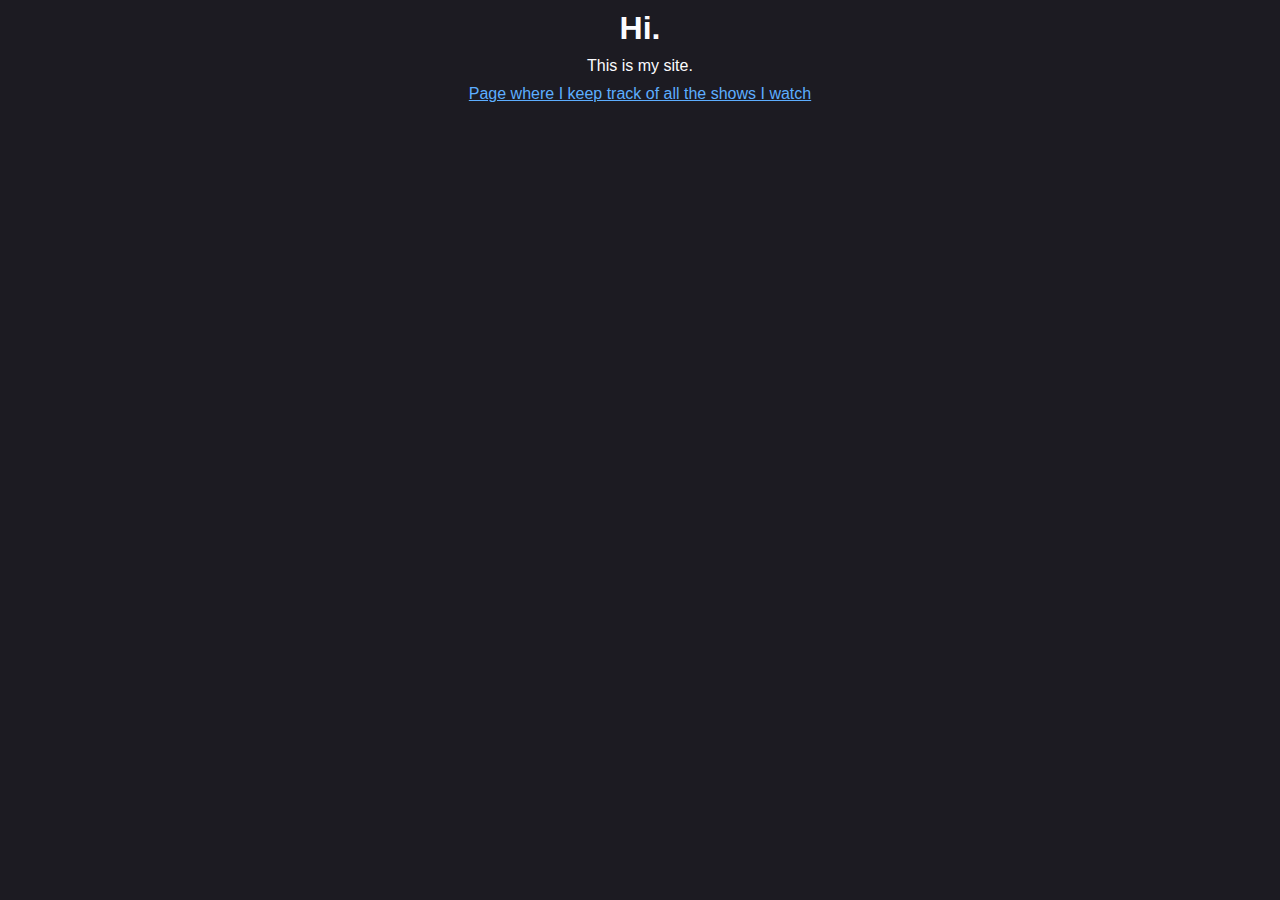
<file: index.html>
<!DOCTYPE html>
<html>
<head>
<meta charset="utf-8">
<meta name="viewport" content="width=device-width,initial-scale=1">

<link rel="stylesheet" href="css/reset.css">
<link rel="stylesheet" href="css/default.css">
<script type="module" src="js/default.js"></script>

</head>
<body style="display: flex; align-items: center;">
	<h1>Hi.</h1>
	<p>This is my site.</p>
	<p><a href="/anilist.html">Page where I keep track of all the shows I watch</a></p>
</body>
</html>
</file>
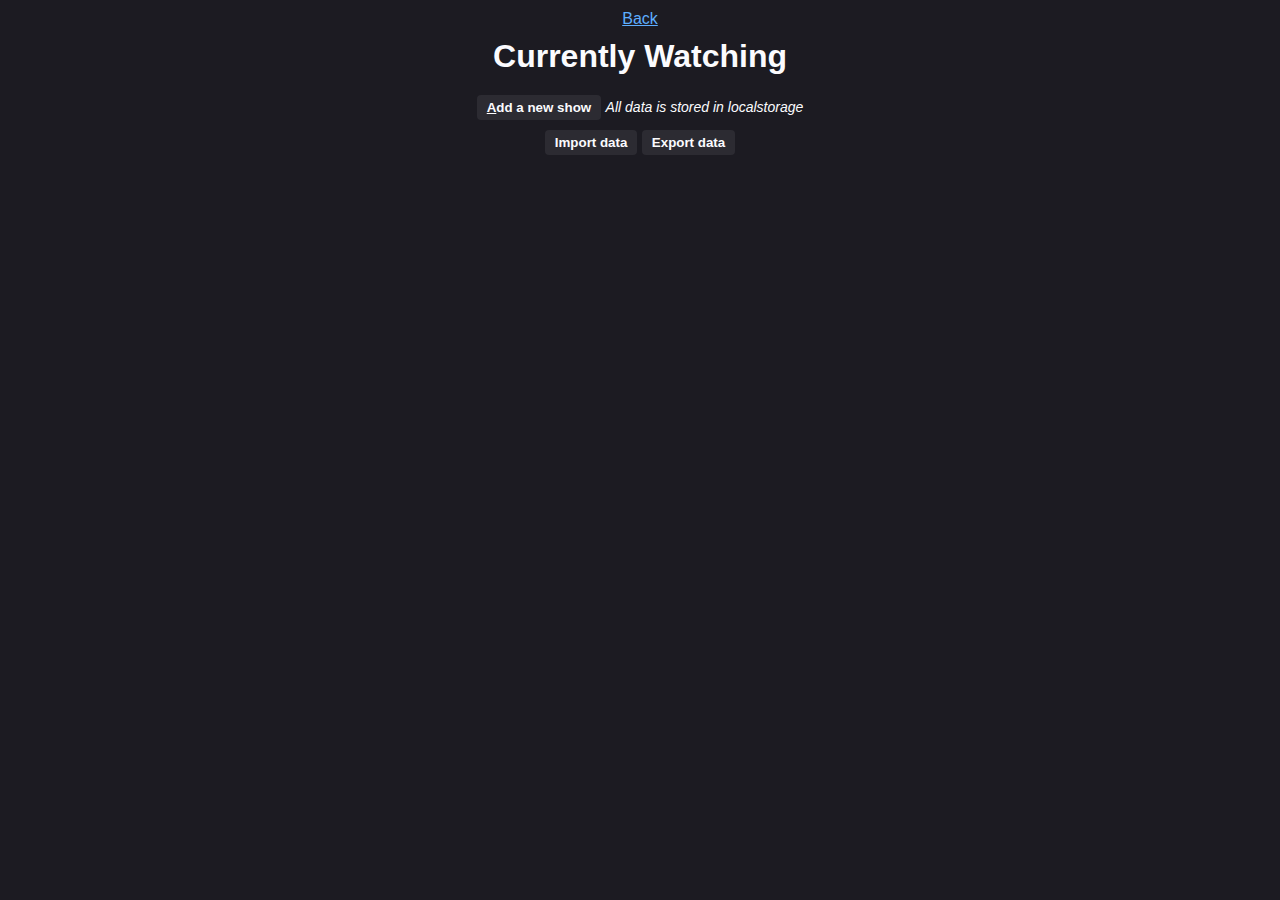
<file: anilist.html>
<!DOCTYPE html>
<html>
<head>
<meta charset="utf-8">
<meta name="viewport" content="width=device-width,initial-scale=1">

<link rel="stylesheet" href="css/reset.css">
<link rel="stylesheet" href="css/default.css">
<script type="module" src="js/default.js"></script>

<link rel="stylesheet" href="css/anilist.css">
<script type="module" src="js/anilist.js"></script>

</head>
<body>

<a href="/">Back</a>

<h1>Currently Watching</h1>
<table id="list"></table>

<div>
	<button id="new_anime_button"><u>A</u>dd a new show</button>
	<p style="display: inline; font-size: 14px;"><i>All data is stored in localstorage</i></p>
</div>

<div>
	<button id="import_button">Import data</button>
	<button id="export_button">Export data</button>
</div>

<dialog id="edit_dialog" data-mode="edit">
	<h2 class="edit">Edit</h2>
	<h2 class="add">Add</h2>
	<table id="edit_fields">
		<tr><td><label>Title</label></td>
			<td><my-input class="field_input" data-field="title" ></my-input></td></tr>
		<tr><td><label>Link</label> <span style="opacity: 50%; cursor: help;" title="Replace a part of your link with EPISODE_NUMBER, and it will automatically update that part of the clickable link every time you change the Ep. nr">🛈</span></td>
			<td><my-input class="field_input" data-field="link"></my-input></td></tr>
		<tr><td><label>Ep. nr</label></td>
			<td><input class="field_input" type="number" data-field="episode_number" style="width:-moz-available;width:-webkit-fill-available;"></td></tr>
		<tr><td><label>Air time</label></td>
			<td><my-input class="field_input" data-field="air_time"></my-input></td></tr>
	</table>
	<form style="display:flex; justify-content: right; gap: 10px;" method="dialog">
		<button class="ok">Ok</button>
		<button class="cancel">Cancel</button>
	</form>
</dialog>

<dialog id="import_dialog">
	<textarea style="width: 400px;height: 200px;"></textarea>
	<form style="display:flex; justify-content: right; gap: 10px;" method="dialog">
		<button class="paste">Load from clipboard</button>
		<button class="ok">Ok</button>
		<button class="cancel">Cancel</button>
	</form>
</dialog>

<dialog id="export_dialog">
	<textarea style="width: 400px;height: 200px;" disabled></textarea>
	<form style="display:flex; justify-content: right; gap: 10px;" method="dialog">
		<button class="copy">Copy to clipboard</button>
		<button class="ok">Ok</button>
	</form>
</dialog>

<template id="anime_template"><tr class="anime" tabindex="0">
	<td><button class="remove_btn" tabindex="-1"><u>Del</u></button></td>
	<td><button class="move_btn" tabindex="-1"><u>M</u>ove</button></td>
	<td><button class="edit_btn" tabindex="-1"><u>E</u>dit</button></td>
	<td><p class="air_time"></p></td>
	<td><button class="prev_btn arrow" tabindex="-1"><u>🠈</u></button></td>
	<td><p class="episode_number"></p></td>
	<td><button class="next_btn arrow" tabindex="-1"><u>🠊</u></button></td>
	<td><p><a class="title" href="" target="_blank" tabindex="-1"></a></p></td>
</tr></template>

</body>
</html>
</file>
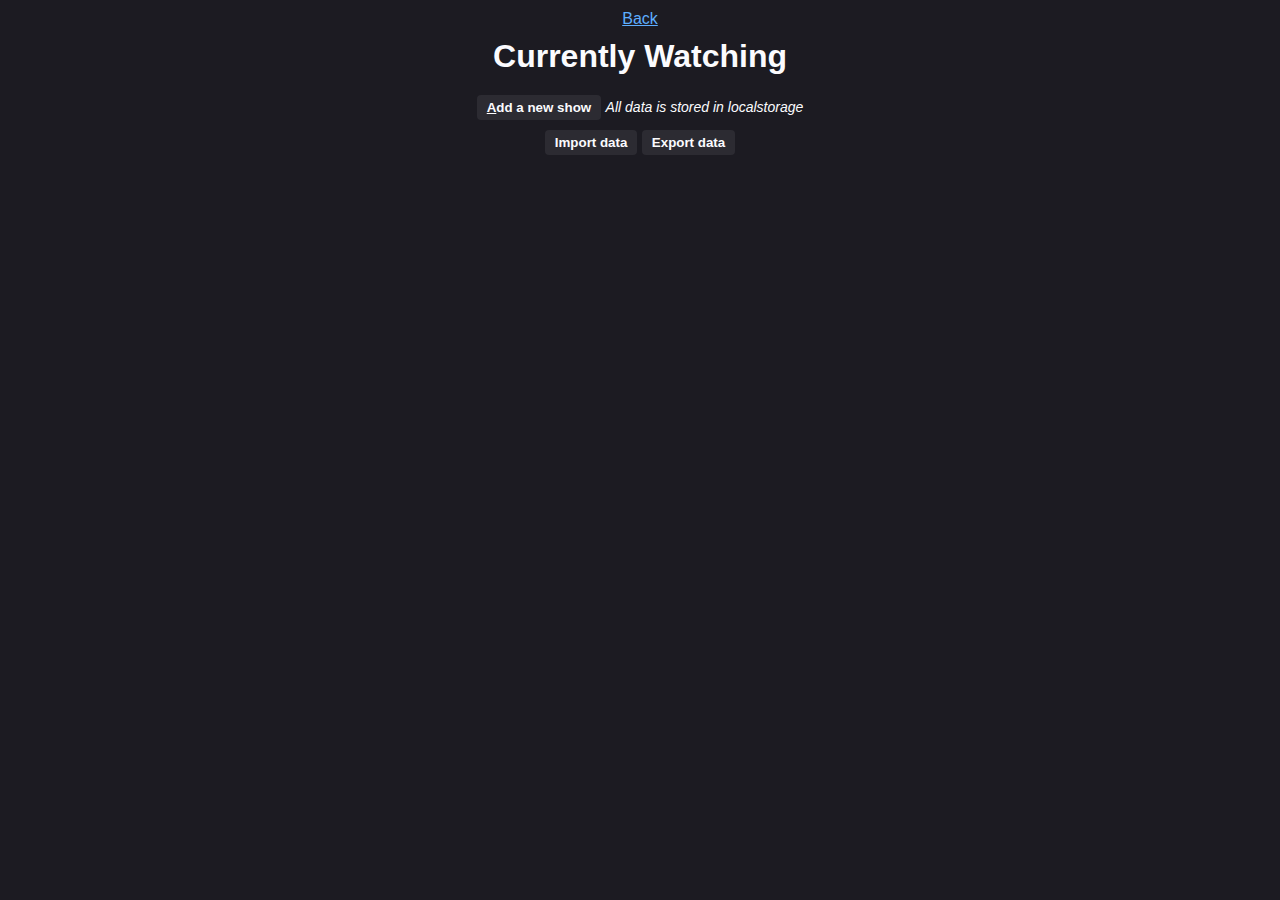
<file: show_list.html>
<!DOCTYPE html>
<html>
<head>
<meta charset="utf-8">
<meta name="viewport" content="width=device-width,initial-scale=1">

<link rel="stylesheet" href="css/reset.css">
<link rel="stylesheet" href="css/default.css">
<script type="module" src="js/default.js"></script>

<link rel="stylesheet" href="css/show_list.css">
<script type="module" src="js/show_list.js"></script>

</head>
<body>

<a href="/">Back</a>

<h1>Currently Watching</h1>
<table id="list"></table>

<div>
	<button id="new_anime_button"><u>A</u>dd a new show</button>
	<p style="display: inline; font-size: 14px;"><i>All data is stored in localstorage</i></p>
</div>

<div>
	<button id="import_button">Import data</button>
	<button id="export_button">Export data</button>
</div>

<dialog id="edit_dialog" data-mode="edit">
	<h2 class="edit">Edit</h2>
	<h2 class="add">Add</h2>
	<table id="edit_fields">
		<tr><td><label>Title</label></td>
			<td><my-input class="field_input" data-field="title" ></my-input></td></tr>
		<tr><td><label>Link</label> <span style="opacity: 50%; cursor: help;" title="Replace a part of your link with EPISODE_NUMBER, and it will automatically update that part of the clickable link every time you change the Ep. nr">🛈</span></td>
			<td><my-input class="field_input" data-field="link"></my-input></td></tr>
		<tr><td><label>Ep. nr</label></td>
			<td><input class="field_input" type="number" data-field="episode_number" style="width:-moz-available;width:-webkit-fill-available;"></td></tr>
		<tr><td><label>Air time</label></td>
			<td><my-input class="field_input" data-field="air_time"></my-input></td></tr>
	</table>
	<form style="display:flex; justify-content: right; gap: 10px;" method="dialog">
		<button class="ok">Ok</button>
		<button class="cancel">Cancel</button>
	</form>
</dialog>

<dialog id="import_dialog">
	<textarea style="width: 400px;height: 200px;"></textarea>
	<form style="display:flex; justify-content: right; gap: 10px;" method="dialog">
		<button class="paste">Load from clipboard</button>
		<button class="ok">Ok</button>
		<button class="cancel">Cancel</button>
	</form>
</dialog>

<dialog id="export_dialog">
	<textarea style="width: 400px;height: 200px;" disabled></textarea>
	<form style="display:flex; justify-content: right; gap: 10px;" method="dialog">
		<button class="copy">Copy to clipboard</button>
		<button class="ok">Ok</button>
	</form>
</dialog>

<template id="anime_template"><tr class="anime" tabindex="0">
	<td><button class="remove_btn" tabindex="-1"><u>Del</u></button></td>
	<td><button class="move_btn" tabindex="-1"><u>M</u>ove</button></td>
	<td><button class="edit_btn" tabindex="-1"><u>E</u>dit</button></td>
	<td><p class="air_time"></p></td>
	<td><button class="prev_btn arrow" tabindex="-1"><u>🠈</u></button></td>
	<td><p class="episode_number"></p></td>
	<td><button class="next_btn arrow" tabindex="-1"><u>🠊</u></button></td>
	<td><p><a class="title" href="" target="_blank" tabindex="-1"></a></p></td>
</tr></template>

</body>
</html>
</file>
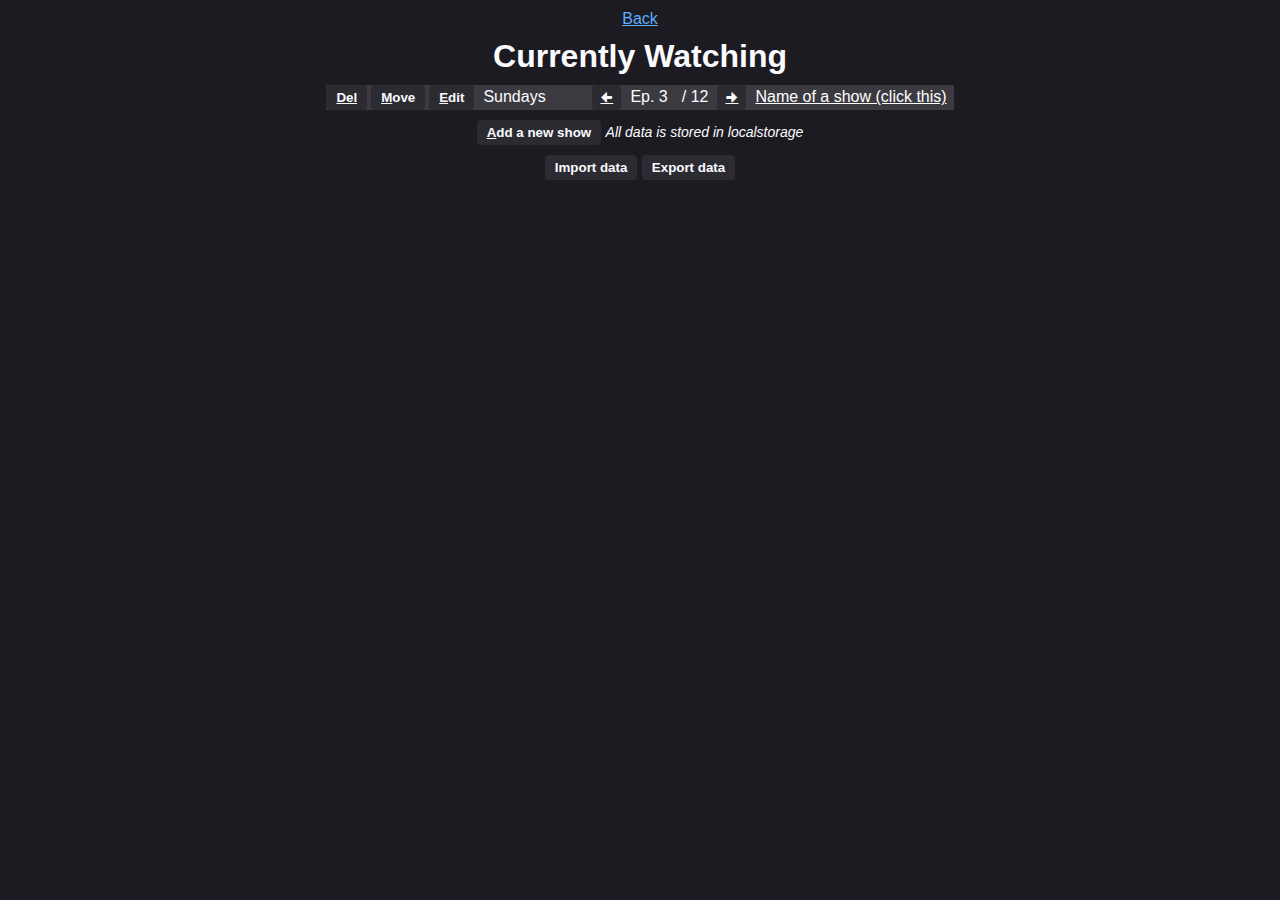
<file: docs/show_list.html>
<!DOCTYPE html>
<html>
<head>
<meta charset="utf-8">
<meta name="viewport" content="width=device-width,initial-scale=1">

<link rel="stylesheet" href="css/reset.css">
<link rel="stylesheet" href="css/default.css">
<script type="module" src="js/default.js"></script>

<link rel="stylesheet" href="css/show_list.css">
<script type="module" src="js/show_list.js"></script>

</head>
<body>

<a href="/">Back</a>

<h1>Currently Watching</h1>
<table id="list"></table>

<div>
	<button id="new_tvshow_button"><u>A</u>dd a new show</button>
	<p style="display: inline; font-size: 14px;"><i>All data is stored in localstorage</i></p>
</div>

<div>
	<button id="import_button">Import data</button>
	<button id="export_button">Export data</button>
</div>

<dialog id="edit_dialog" data-mode="edit" tabindex="-1">
	<h2 class="edit">Edit</h2>
	<h2 class="add">Add</h2>
	<table id="edit_fields">
		<tr><td><label>Title</label></td>
			<td><my-input class="field_input" data-field="title" ></my-input></td></tr>
		<tr><td><label>Link</label> <span style="opacity: 50%; cursor: help;" title="Replace a part of your link with EPISODE_NUMBER, and it will automatically update that part of the clickable link every time you change the Ep. nr">🛈</span></td>
			<td><my-input class="field_input" data-field="link"></my-input></td></tr>
		<tr><td><label>Ep. nr</label></td>
			<td><input class="field_input" type="number" min="0" data-field="episode_number" style="width:-moz-available;width:-webkit-fill-available;"></td></tr>
		<tr><td><label>Ep. total</label></td>
			<td><input class="field_input" type="number" min="0" data-field="episode_total" style="width:-moz-available;width:-webkit-fill-available;"></td></tr>
		<tr><td><label>Air time</label></td>
			<td><my-input class="field_input" data-field="air_time"></my-input></td></tr>
	</table>
	<form style="display:flex; justify-content: right; gap: 10px;" method="dialog">
		<button class="ok">Ok</button>
		<button class="cancel">Cancel</button>
	</form>
</dialog>

<dialog id="import_dialog" tabindex="-1">
	<textarea style="width: 400px;height: 200px;"></textarea>
	<form style="display:flex; justify-content: right; gap: 10px;" method="dialog">
		<button class="paste">Load from clipboard</button>
		<button class="ok">Ok</button>
		<button class="cancel">Cancel</button>
	</form>
</dialog>

<dialog id="export_dialog" tabindex="-1">
	<textarea style="width: 400px;height: 200px;" disabled></textarea>
	<form style="display:flex; justify-content: right; gap: 10px;" method="dialog">
		<button class="copy">Copy to clipboard</button>
		<button class="ok">Ok</button>
	</form>
</dialog>

<template id="tvshow_template">
	<td><button class="remove_btn" tabindex="-1"><u>Del</u></button></td>
	<td><button class="move_btn" tabindex="-1"><u>M</u>ove</button></td>
	<td><button class="edit_btn" tabindex="-1"><u>E</u>dit</button></td>
	<td><p class="air_time"></p></td>
	<td><button class="prev_btn arrow" tabindex="-1"><u>🠈</u></button></td>
	<td><p class="episode_number"></p></td>
	<td><p class="episode_total"></p></td>
	<td><button class="next_btn arrow" tabindex="-1"><u>🠊</u></button></td>
	<td><p><a class="title" href="" target="_blank" tabindex="-1"></a></p></td>
</template>

</body>
</html>
</file>
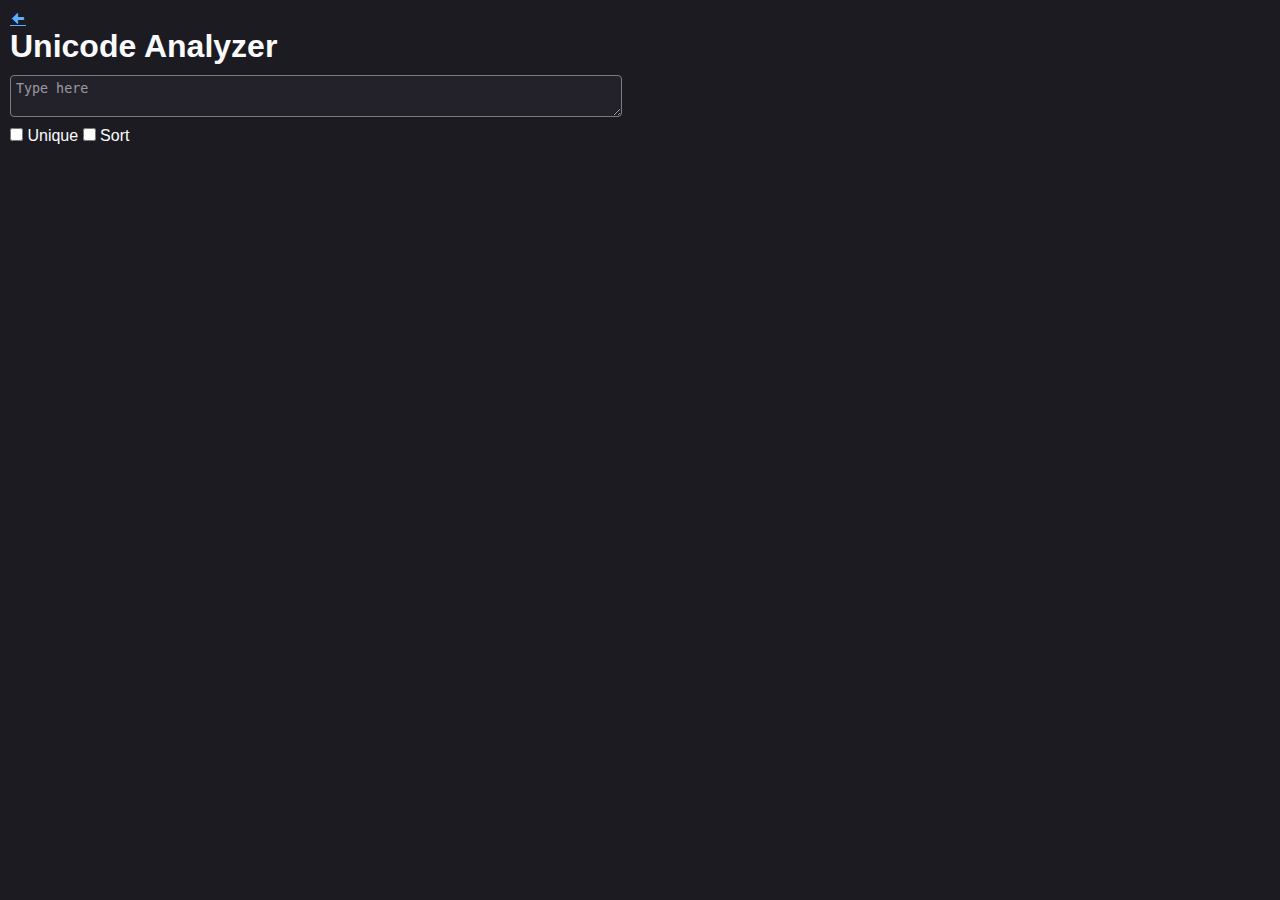
<file: docs/unicode-analyser.html>
<!DOCTYPE html>
<html>

<head>
	<meta charset="utf-8">
	<meta name="viewport" content="width=device-width,initial-scale=1">

	<link rel="stylesheet" href="css/reset.css">
	<link rel="stylesheet" href="css/default.css">
	<script src="js/default.js"></script>
	<style>
#analyser {
	width: 600px;
	resize: vertical;
}
#list {
	display: grid;
	grid-template-columns: auto 1fr auto auto;
	grid-column-gap: 3rem;
	min-height: 55vh;
	min-width: 600px;
	grid-auto-rows: max-content;
}
.u-char {
	font-size: 1.5rem;
	min-width: 2em;
	text-align: center;
	padding: 0;
	white-space: pre;
}
.u-code {
	text-align: start;
	font-family: monospace;
	&::before { content: "U+"; }
}
.row {
	padding: 2px 10px;
	display: grid;
	grid-column: 1 / -1; /* span all columns */
	grid-template-columns: subgrid;
	align-items: center;
	&:where(:nth-child(2n+1)) {
		background-color: #ffffff07;
	}
}
	</style>
</head>

<body>
	<div class="flex-r gap align-i-c"><a href="/" class="button">🠈</a><h1>Unicode Analyzer</h1></div>
	<textarea id="analyser" placeholder="Type here"></textarea>
	<div class="flex-r gap">
		<label><input id="unique-checkbox" type="checkbox"> Unique</label>
		<label><input id="sort-checkbox" type="checkbox"> Sort</label>
	</div>
	<div id="list"></div>
	<template id="list-item">
		<div class="row">
			<button class="u-char"></button>
			<div class="u-name"></div>
			<button class="u-code"></button>
			<div class="u-cat"></div>
		</div>
	</template>
	<script>(async () => {
// https://unicode.org/Public/UCD/latest/ucd/UnicodeData.txt
// https://unicode.org/reports/tr44/#UnicodeData.txt

/*
	0        1                      2      3   4   5   6  7  8  9  10   11   12     13     14
code   name                     gcat  ccc   bc  dt  dm nt nv bm u1n  ic   upp    low    tit
0000 ; <control>              ; Cc  ;  0  ; BN ;  ;  ;  ;  ; N ; NULL ; ;      ;      ;
0042 ; LATIN CAPITAL LETTER B ; Lu  ;  0  ; L  ;  ;  ;  ;  ; N ;      ; ;      ; 0062 ;
0062 ; LATIN SMALL LETTER B   ; Ll  ;  0  ; L  ;  ;  ;  ;  ; N ;      ; ; 0042 ;      ; 0042

00 code
01 name
02 general category
03 canonical combining class
04 bidi class
05 decomposition type
06 decomposition mapping
07 numeric type
08 numeric value
09 bidi mirrored
10 unicode 1 name
11 iso comment
12 simple uppercase mapping
13 simple lowercase mapping
14 simple titlecase mapping
*/
const tmpl_row = $("#list-item");
const list = $("#list");
const analyser = $("#analyser");
const unique_checkbox = $("#unique-checkbox");
const sort_checkbox = $("#sort-checkbox");
const empty_category_value = { name: "", info: "" };
const general_category_values = { // https://unicode.org/reports/tr44/#GC_Values_Table
	"Lu": { name: "Uppercase Letter", info: "An uppercase letter" },
	"Ll": { name: "Lowercase Letter", info: "A lowercase letter" },
	"Lt": { name: "Titlecase Letter", info: "A digraph encoded as a single character, with first part uppercase" },
	"LC": { name: "Cased Letter", info: "Lu | Ll | Lt" },
	"Lm": { name: "Modifier Letter", info: "A modifier letter" },
	"Lo": { name: "Other Letter", info: "Other letters, including syllables and ideographs" },
	"L": { name: "Letter", info: "Lu | Ll | Lt | Lm | Lo" },
	"Mn": { name: "Nonspacing Mark", info: "A nonspacing combining mark (zero advance width)" },
	"Mc": { name: "Spacing Mark", info: "A spacing combining mark (positive advance width)" },
	"Me": { name: "Enclosing Mark", info: "An enclosing combining mark" },
	"M": { name: "Mark", info: "Mn | Mc | Me" },
	"Nd": { name: "Decimal Number", info: "A decimal digit" },
	"Nl": { name: "Letter Number", info: "A letterlike numeric character" },
	"No": { name: "Other Number", info: "A numeric character of other type" },
	"N": { name: "Number", info: "Nd | Nl | No" },
	"Pc": { name: "Connector Punctuation", info: "A connecting punctuation mark, like a tie" },
	"Pd": { name: "Dash Punctuation", info: "A dash or hyphen punctuation mark" },
	"Ps": { name: "Open Punctuation", info: "An opening punctuation mark (of a pair)" },
	"Pe": { name: "Close Punctuation", info: "A closing punctuation mark (of a pair)" },
	"Pi": { name: "Initial Punctuation", info: "An initial quotation mark" },
	"Pf": { name: "Final Punctuation", info: "A final quotation mark" },
	"Po": { name: "Other Punctuation", info: "A punctuation mark of other type" },
	"P": { name: "Punctuation", info: "Pc | Pd | Ps | Pe | Pi | Pf | Po" },
	"Sm": { name: "Math Symbol", info: "A symbol of mathematical use" },
	"Sc": { name: "Currency Symbol", info: "A currency sign" },
	"Sk": { name: "Modifier Symbol", info: "A non-letterlike modifier symbol" },
	"So": { name: "Other Symbol", info: "A symbol of other type" },
	"S": { name: "Symbol", info: "Sm | Sc | Sk | So" },
	"Zs": { name: "Space Separator", info: "A space character (of various non-zero widths)" },
	"Zl": { name: "Line Separator", info: "U+2028 LINE SEPARATOR only" },
	"Zp": { name: "Paragraph Separator", info: "U+2029 PARAGRAPH SEPARATOR only" },
	"Z": { name: "Separator", info: "Zs | Zl | Zp" },
	"Cc": { name: "Control", info: "A C0 or C1 control code" },
	"Cf": { name: "Format", info: "A format control character" },
	"Cs": { name: "Surrogate", info: "A surrogate code point" },
	"Co": { name: "Private Use", info: "A private-use character" },
	"Cn": { name: "Unassigned", info: "A reserved unassigned code point or a noncharacter" },
	"C": { name: "Other", info: "Cc | Cf | Cs | Co | Cn" },
};
const unicodemap = {};
const ranges = [];
{
	const rangeFirstIndicator = ", First>";
	const res = await fetch('/resources/UnicodeData.txt');
	const text = await res.text();
	const lines = text.split('\n');
	for (let i = 0; i < lines.length; i++) {
		const line = lines[i];
		if (line == "") continue;
		const udata = line.split(';');
		const udata_name = udata[1];
		if (udata_name.endsWith(rangeFirstIndicator)) {
			const udata2 = lines[++i].split(';');
			ranges.push({
				start: parseHex(udata[0]),
				end: parseHex(udata2[0]),
				name: udata_name.slice(1, udata_name.length - rangeFirstIndicator.length),
				udata: udata,
			});
			continue;
		}
		unicodemap[parseHex(udata[0])] = udata;
	}
}
function getUnicodeData(codePoint) {
	const udata = unicodemap[codePoint];
	if (udata) return udata;

	for (let i = 0; i < ranges.length; i++) {
		const r = ranges[i];
		if (codePoint >= r.start && codePoint <= r.end) {
			const hexcode = codePointAsHex(codePoint);
			return [
				hexcode, `${r.name} (U+${hexcode})`,
				r.udata[2], r.udata[3], r.udata[4], r.udata[5], r.udata[6], r.udata[7], r.udata[8], r.udata[9], r.udata[10], r.udata[11], r.udata[12], r.udata[13], r.udata[14],
			];
		}
	}

	return [
		codePointAsHex(codePoint), "Unknown",
		"", "", "", "", "", "", "", "", "", "", "", "", "",
	];
}
function codePointAsHex(codePoint) {
	return codePoint.toString(16).toUpperCase().padStart(4, "0");
}
function getName(udata) {
	const name = udata[1];
	if (name.startsWith("<")) return udata[10];
	return name;
}
function getCode(udata) {
	return udata[0];
}
function getCategoryInfo(udata) {
	return general_category_values[udata[2]] ?? empty_category_value;
}

function utf16_isSurrogatePair(high, low) {
	return high >= 0xD800 && high <= 0xDBFF && low  >= 0xDC00 && low  <= 0xDFFF;
}
function utf16_combineSurrogates(high, low) {
	// NOTE: when characters are sequential in a string, codePointAt(i) will already combine surrogate pairs and return the correct codepoint.
	return 0x10000 + (high - 0xD800) * 0x400 + (low - 0xDC00);
}
function utf16_codePointIsSurrogate(codePoint) {
	return codePoint > 0xFFFF;
}

function parseHex(str) {
	return parseInt(str, 16)
}
function copyThisTextContent(e) {
	set_clipboard(this.textContent);
	reapply_class(this, "flash-fade");
}
function makeRow(char, udata) {
	const frag = tmpl_row.content.cloneNode(true);

	const u_char = $(frag, '.u-char');
	u_char.textContent = char;
	on("click", u_char, copyThisTextContent);

	const u_code = $(frag, '.u-code');
	u_code.textContent = getCode(udata);
	on("click", u_code, copyThisTextContent);

	$(frag, '.u-name').textContent = getName(udata);

	const u_cat = $(frag, '.u-cat');
	const cat_val = getCategoryInfo(udata);
	if (cat_val) {
		u_cat.textContent = cat_val.name;
		u_cat.title = cat_val.info;
	}

	return frag;
}
function sortChildren(parent, compareFn) {
  const children = Array.from(parent.children);
  children.sort(compareFn);
  children.forEach(child => parent.appendChild(child));
}
const unique_set = new Set();
function update(e) {
	const do_sort = sort_checkbox.checked;
	const do_unique = unique_checkbox.checked;

	list.replaceChildren();

	let chars = analyser.value;

	if (do_unique) unique_set.clear();

	for (let i = 0; i < chars.length; i++) {
		const codePoint = chars.codePointAt(i);
		const char = codePoint > 0xFFFF ? chars.slice(i, 2 + i++) : chars[i];
		if (do_unique) {
			if (!unique_set.has(char)) {
				unique_set.add(char);
				list.append(makeRow(char, getUnicodeData(codePoint)));
			}
		} else {
			list.append(makeRow(char, getUnicodeData(codePoint)));
		}
	}

	if (do_sort) {
		sortChildren(list, (a, b) => $(a, ".u-char").textContent.codePointAt(0) > $(b, ".u-char").textContent.codePointAt(0));
	}
}
update(); // initial call if browser auto-filled values, like on refresh
on("input", analyser, update);
on("input", unique_checkbox, update)
on("input", sort_checkbox, update)
})();</script>
</body>

</html>
</file>
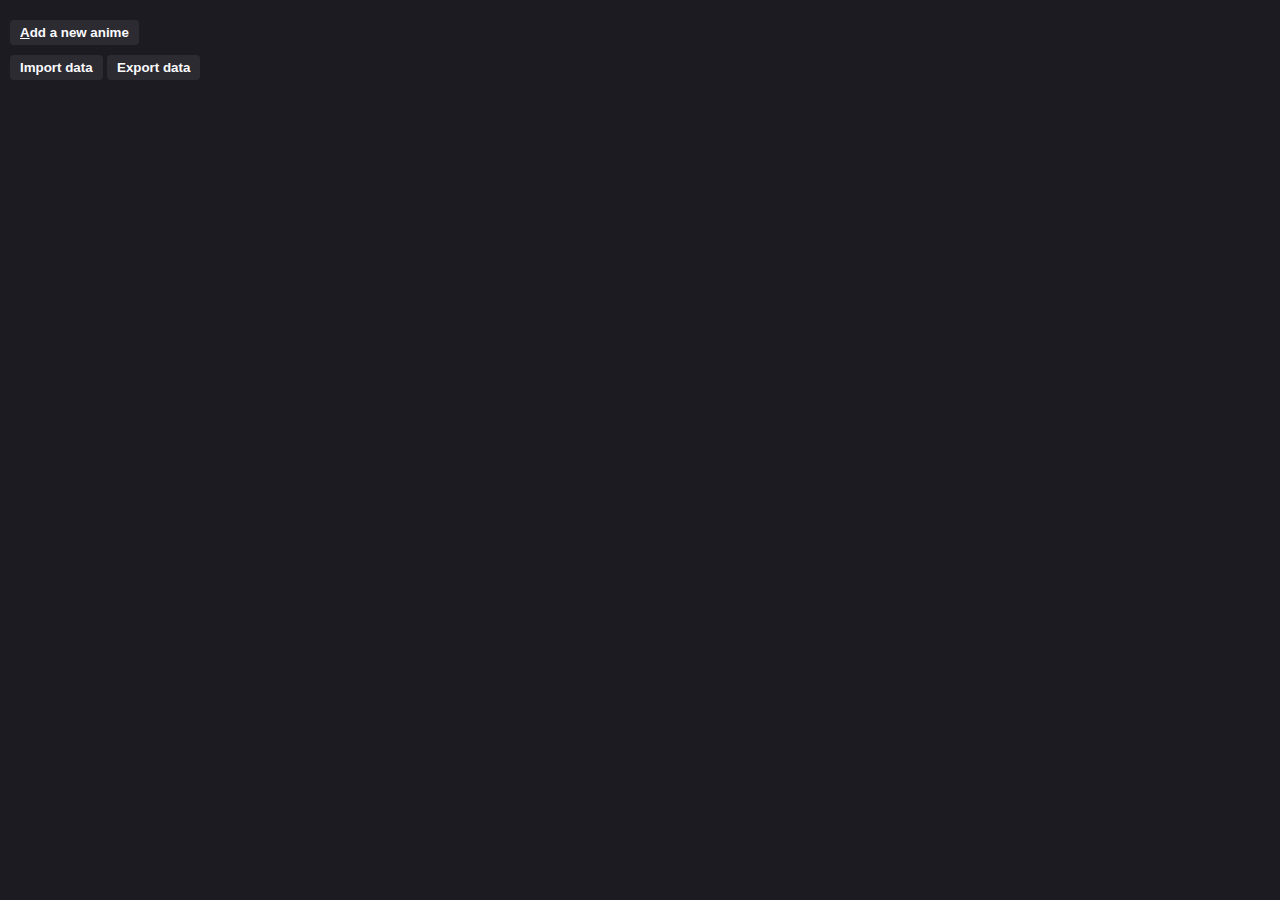
<file: server_root/anilist.html>
<!DOCTYPE html>
<html>
<head>
<meta charset="utf-8">
<link rel="stylesheet" href="css/reset.css">
<link rel="stylesheet" href="css/default.css">
<script type="module" src="js/anilist.js"></script>
</head>

<body>


<table id="list"></table>

<button id="new_anime_button"><u>A</u>dd a new anime</button>

<div style>
	<button id="import_button">Import data</button>
	<button id="export_button">Export data</button>
</div>


<dialog id="edit_dialog" data-mode="edit">
	<h2 class="edit">Edit</h2>
	<h2 class="add">Add</h2>
	<table id="edit_fields">
		<tr><td><label>Title</label></td>
			<td><my-input class="field_input" data-field="title" ></my-input></td></tr>
		<tr><td><label>Link</label></td>
			<td><my-input class="field_input" data-field="link"></my-input></td></tr>
		<tr><td><label>Ep. nr</label></td>
			<td><input class="field_input" type="number" data-field="episode_number" style="width:-moz-available;width:-webkit-fill-available;"></td></tr>
		<tr><td><label>Air time</label></td>
			<td><my-input class="field_input" data-field="air_time"></my-input></td></tr>
	</table>
	<form style="display:flex; justify-content: right; gap: 10px;" method="dialog">
		<button class="ok">Ok</button>
		<button class="cancel">Cancel</button>
	</form>
</dialog>

<dialog id="import_dialog">
	<textarea style="width: 600px;height: 400px;"></textarea>
	<form style="display:flex; justify-content: right; gap: 10px;" method="dialog">
		<button class="paste">Load from clipboard</button>
		<button class="ok">Ok</button>
		<button class="cancel">Cancel</button>
	</form>
</dialog>

<dialog id="export_dialog">
	<textarea style="width: 600px;height: 400px;" disabled></textarea>
	<form style="display:flex; justify-content: right; gap: 10px;" method="dialog">
		<button class="copy">Copy to clipboard</button>
		<button class="ok">Ok</button>
	</form>
</dialog>

<template id="anime_template"><tr class="anime" tabindex="0">
	<td><button class="remove_btn" tabindex="-1"><u>Del</u></button></td>
	<td><button class="move_btn" tabindex="-1"><u>M</u>ove</button></td>
	<td><button class="edit_btn" tabindex="-1"><u>E</u>dit</button></td>
	<td><p class="air_time"></p></td>
	<td><button class="prev_btn arrow" tabindex="-1"><u>🠈</u></button></td>
	<td><p class="episode_number"></p></td>
	<td><button class="next_btn arrow" tabindex="-1"><u>🠊</u></button></td>
	<td><p><a class="title" href="" target="_blank" tabindex="-1"></a></p></td>
</tr></template>

</body>
</html>
</file>
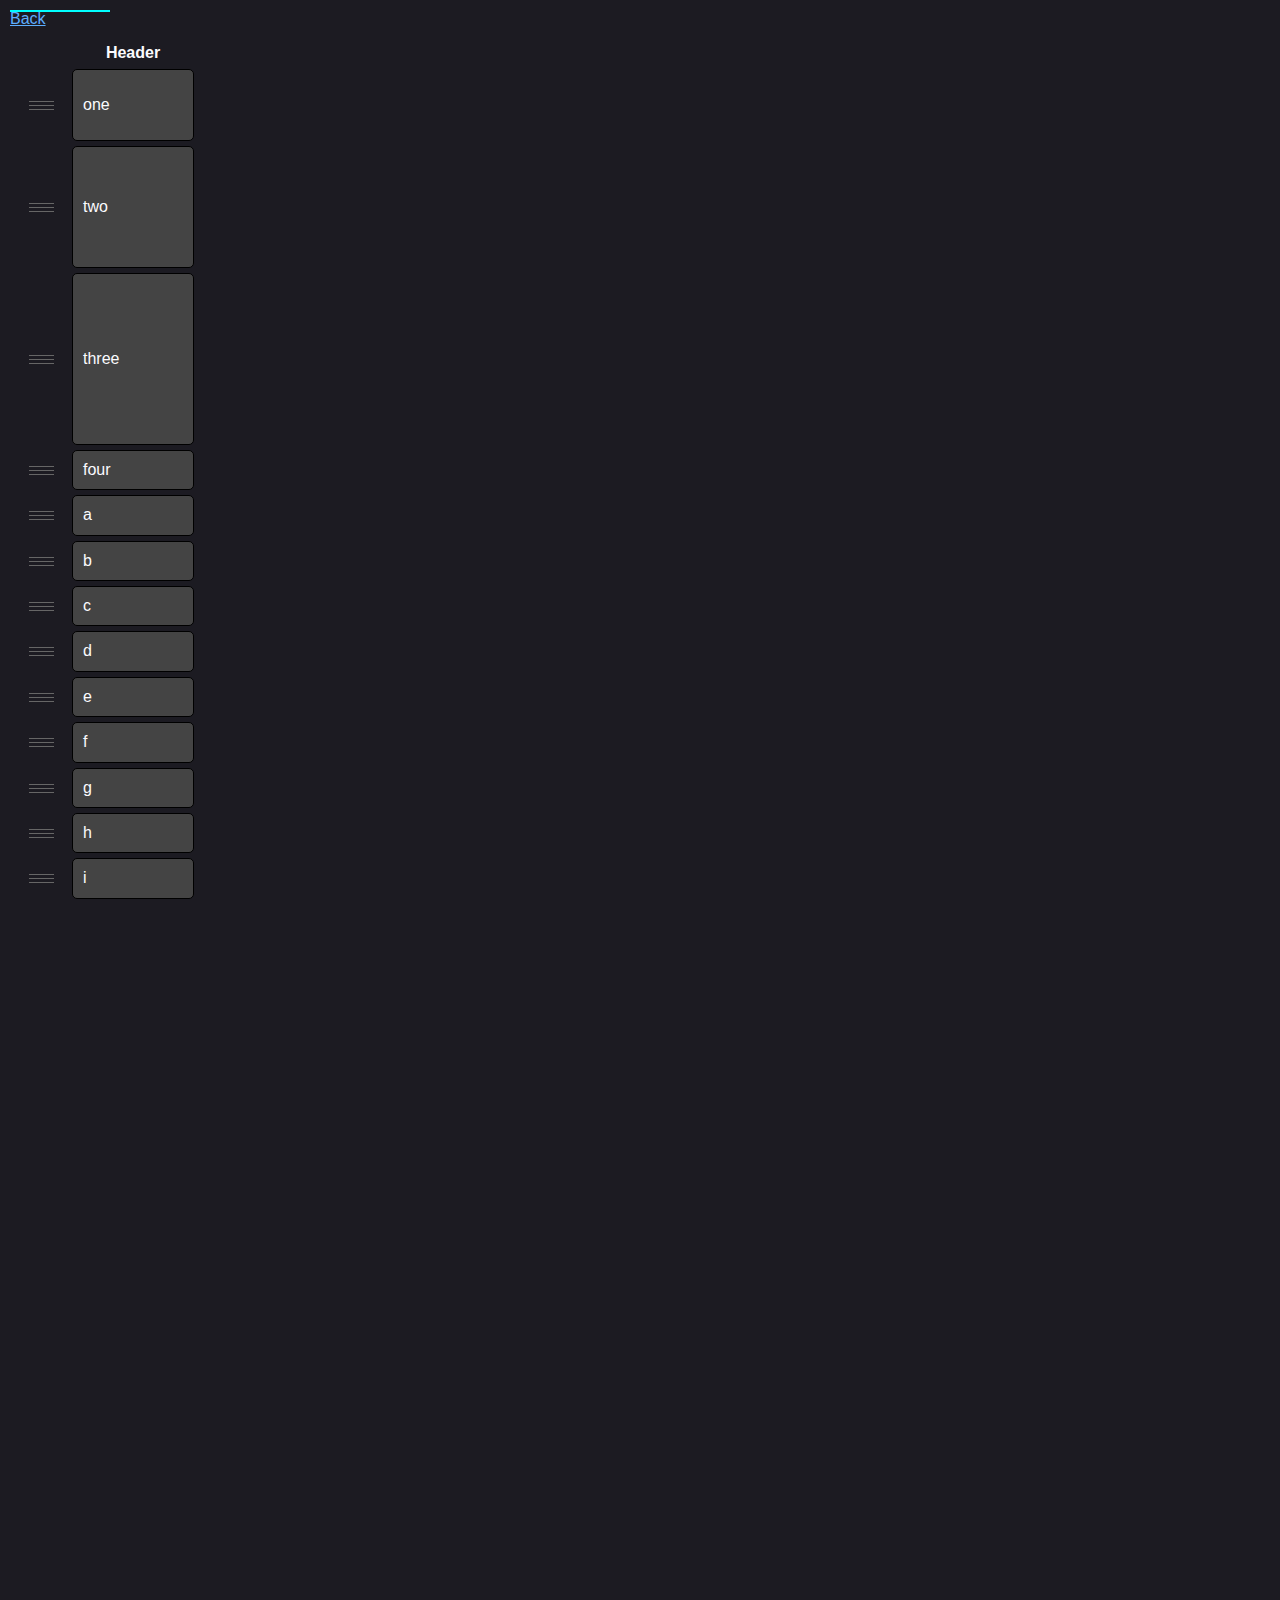
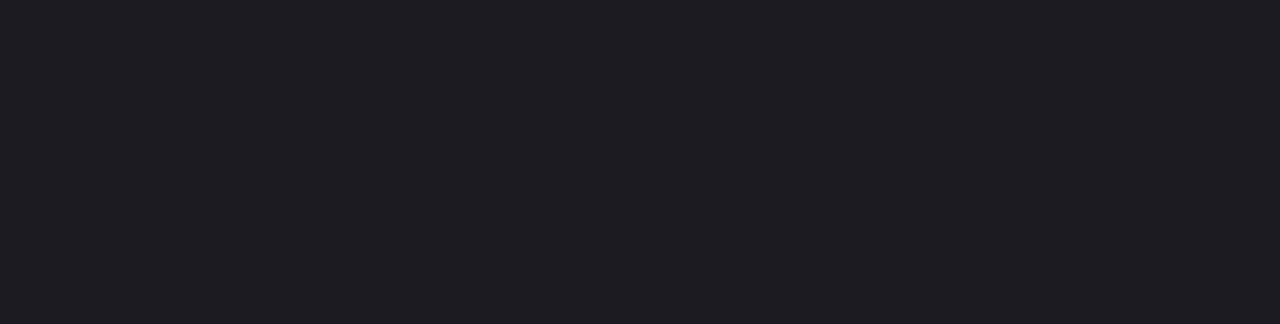
<file: docs/experiments/re-orderable-list.html>
<!DOCTYPE html>
<html>
<head>
<meta charset="utf-8">
<meta name="viewport" content="width=device-width,initial-scale=1">

<link rel="stylesheet" href="/css/reset.css">
<link rel="stylesheet" href="/css/default.css">
<script type="module" src="/js/default.js"></script>
	<style>
		table {
			border-collapse: separate; 
			border-spacing: 5px;
		}
		td:not(:first-child) {
			padding: 10px;
			margin: 10px;
			width: 100px;
			border-radius: 5px;
			border: 1px solid black;
			background-color: #444;
		}

		[my-draggable] {
			cursor: ns-resize;
			width: 50px;
			text-align: center;
		}
		[my-draggable]::before {
			content: "";
			color: red;
			display: inline-block;
			width: 25px;
			height: 9px;
			background-image: linear-gradient(#666 1px, transparent 0);
			background-size: auto 4px;
		}
		tr.moving {
			left: 5px;
		}

		/*
		Note: if you do 'border-collapse: collapse' then borders on the td and tr do not move 
		along when you drag them, but at least you CAN have borders on tr elems...
		But if you do 'border-collapse: separate', then you cannot have borders on tr, only on td 
		*/

		/* this is REQUIRED */
		[my-draggable] {
			touch-action: none; /* could maaybe do this dynamically...? or maybe add it in .moving, but idk if we add that class too late */
		}

	</style>
</head>
<body>
	<a href="/">Back</a>
	<div id="redline" style="width: 100px; height: 2px; position: fixed; z-index: 9999; background-color: red;"></div>
	<div id="greenline" style="width: 100px; height: 2px; position: fixed; z-index: 9999; background-color: green;"></div>
	<div id="blueline" style="width: 100px; height: 2px; position: fixed; z-index: 9999; background-color: aqua;"></div>
	<table>
		<thead>
			<tr><th></th><th>Header</th></tr>
		</thead>
		<tbody>
			<tr><td my-draggable></td><td style="height:50px">one</td></tr>
			<tr><td my-draggable></td><td style="height:100px">two</td></tr>
			<tr><td my-draggable></td><td style="height:150px">three</td></tr>
			<tr><td my-draggable></td><td>four</td></tr>
			<tr><td my-draggable></td><td>a </td></tr>
			<tr><td my-draggable></td><td>b</td></tr>
			<tr><td my-draggable></td><td>c</td></tr>
			<tr><td my-draggable></td><td>d</td></tr>
			<tr><td my-draggable></td><td>e</td></tr>
			<tr><td my-draggable></td><td>f</td></tr>
			<tr><td my-draggable></td><td>g</td></tr>
			<tr><td my-draggable></td><td>h</td></tr>
			<tr><td my-draggable></td><td>i</td></tr>
		</tbody>
	</table>
	
	<div style="min-height: 1000px"></div>
	<script>
		"use strict";
		const redline = document.querySelector("#redline");
		const greenline = document.querySelector("#greenline");
		const blueline = document.querySelector("#blueline");

		make_reorderable(document.querySelector("table>tbody"), "[my-draggable]");

		// Assumes the elements in the container are displayed top-to-bottom.
		/**
		 * @param {HTMLElement} container - the container of which the children get click-and-drag reordering.
		 * @param {?string} move_handle_selector - optional selector for move handles, without this children of container can be click/dragged wherever you click them.
		 */
		function make_reorderable(container, move_handle_selector) {
			document.createDocumentFragment().querySelector(move_handle_selector); // Run the selector on something to ensure it is valid.

			const moving_elems = new Set();
			// TODO: handle_selector can be undefined and then it should work with whatever.
			container.addEventListener("pointerdown", e => {
				if (e.button !== 0) return; // left-clicks only
				if (e.target === container) return; // must at least be a child of the container

				// Walk up parents of e.target to find the one that is a direct child of container, that one is the element that gets moved.
				// Meanwhile, check that e.target or one of its parents matches the selector of a move handle.
				let elem = e.target;
				let clicked_handle = !move_handle_selector || elem.matches(move_handle_selector);
				while (elem.parentElement !== container) {
					elem = elem.parentElement;
					if (!clicked_handle && elem.matches(move_handle_selector)) clicked_handle = true;
				}

				if (!clicked_handle) return;
				if (moving_elems.has(elem)) return; // don't move the same element with two fingers...

				// Now that we know for sure we're moving this element...
				e.preventDefault(); // stops text selection

				const action = new MoveAction();
				action.init(container, elem, e.pointerId, e.clientY, moving_elems);
			});
		}

		class MoveAction {
		/** @type { HTMLElement } */ container;
		/** @type { HTMLElement } */ elem;
		/** @type { Number } */ pointerId;
		/** @type { Number } */ current_index;
		/** @type { Number } */ hover_offset;
		/** @type { Number } */ hover_pos;
		/** @type { AbortController } */ abort_controller;
		/** @type { Set<HTMLElement> } */ moving_elems;

			init(container, elem, pointerId, hover_pos, moving_elems) {
				this.container = container;
				this.elem = elem;
				this.pointerId = pointerId;
				this.moving_elems = moving_elems;
				this.hover_offset = 0;
				this.hover_pos = hover_pos;
				
				this.current_index = Array.prototype.indexOf.call(this.container.children, this.elem);
				if (this.current_index === -1) throw new Error("this.elem should be a direct child of container");
				
				this.moving_elems.add(this.elem);
				this.elem.classList.add("moving");

				this.abort_controller = new AbortController();

				const opts = { signal: this.abort_controller.signal };

				this.container.setPointerCapture(this.pointerId);
				this.container.addEventListener("pointermove", this, opts);
				this.container.addEventListener("pointerup", this, opts);
				this.container.addEventListener("pointercancel", this, opts);
				this.container.addEventListener("contextmenu", this, opts);
				window.addEventListener("scroll", this, opts);

				this.move();
			}

			handleEvent(e) {
				if (e.pointerId !== undefined && e.pointerId !== this.pointerId) return;

				switch (e.type) {
					case "pointermove":   this.hover_pos = e.clientY; // fallthrough!
					case "scroll":        this.move();                    break;
					case "pointercancel": this.stop_moving();             break;
					case "pointerup":     this.stop_moving();             break;
					case "contextmenu":   e.preventDefault();             break;
				}
			}

			stop_moving() {
				this.container.releasePointerCapture(this.pointerId);

				this.moving_elems.delete(this.elem);
				this.elem.classList.remove("moving");
				this.elem.style.removeProperty("transform");

				this.abort_controller.abort();
			}

			move() {
				const mybounds = this.elem.getBoundingClientRect();
				const half = mybounds.height/2;
				let base_pos = mybounds.y - this.hover_offset + half;
				redline.style.top = this.hover_pos + "px";
				blueline.style.top = base_pos + "px";
							
				let closest_index = this.current_index;
				let closest_dist =  Math.abs(this.hover_pos - base_pos);
				let closest_base_pos;

				const moving_up = this.hover_pos < base_pos;
				const count = moving_up ? this.current_index : this.container.children.length - this.current_index - 1;

				for (let i = 0; i < count; i++) {
					const other_index = moving_up ? this.current_index-1 - i : this.current_index+1 + i; // this.current_index + (1 + i) * (moving_up ? -1 : 1)
					const other_elem = this.container.children[other_index];
					const other_bounds = other_elem.getBoundingClientRect();
					const other_pos = other_bounds.y + (moving_up ? half : other_bounds.height - half);
					if (i === 0) greenline.style.top = other_pos + "px";
					const dist = Math.abs(this.hover_pos - other_pos);

					if (dist < closest_dist) {
						closest_dist = dist;
						closest_index = other_index;
						closest_base_pos = other_pos;
					} else break;
				}

				if (closest_index !== this.current_index) {
					this.elem.remove();
					insert_element(this.container, closest_index, this.elem);
					this.current_index = closest_index;
					base_pos = closest_base_pos;
				}
				
				let offset = this.hover_pos - base_pos;
				if (this.current_index === this.container.children.length-1) 
					offset = Math.min(offset, 0);
				if (this.current_index === 0) 
					offset = Math.max(offset, 0);
				this.elem.style.transform = `translate(0, ${offset}px)`;
				this.hover_offset = offset;
			}
		}

		function insert_element(parent, index, elem) {
			if (index < parent.children.length) {
				parent.insertBefore(elem, parent.children[index]);
			} else {
				parent.appendChild(elem);
			}
		}


		// TODO: maybe make this a single webpage on my site just to single out this behaviour and showcase it.
		// it would be cool to make a system like those online tools that let you type out JS CSS and HTML in the browser 
		// whilst updating the content of an iframe to show you what it does. But that may be a bit out of my league.
	</script>
</body>
</html>
</file>
<file: css/default.css>
:root {
	font-size: 16px;
	color: #fbfbfe;
}
button {
	background: #2c2b32;
	font-weight: bold;
	color: inherit;
	border: none;
	border-radius: 4px;
	padding: 5px 10px;
}
button[disabled] {
	background-color: #222128;
	color: #75747a;
}
button:hover:not([disabled]) {
	background: #3b3a41;
	cursor: pointer;
}
body {
	background: #1c1b22;
	font-family: sans-serif;

	display: flex;
	flex-direction: column;
	align-items: start;
	gap: 10px;

	margin: 10px;
}

a {
	color: #5daeff;
}
a:visited {
	color: #ae55ff;
}

dialog:not([open]) { display: none; }
dialog::backdrop {
	background: #111111AA;
}
dialog {
	background: #1c1b22;
	color: inherit;
	padding: 15px;

	border: none;
	border-radius: 4px;
	filter: drop-shadow(0 0 0.75rem black);

	display: flex;
	flex-direction: column;
	gap: 15px;
}

input:invalid {
	background: #681212;
}
input, textarea, my-input {
  background-color: #23222b;
  border: 1px solid #7c7b82;
  border-radius: 4px;
  color: #fbfbfe;
  padding: 5px;
}
:is(input, textarea, my-input):focus-visible {
	border-color: transparent;
	outline: 2px solid #00ddff;
	outline-offset: -1px;
}

my-input {
	display: block;
	word-wrap: anywhere;
}
</file>
<file: css/anilist.css>
body {
    display: flex; 
    align-items: center;
}

a.title {
	color:white;
}

#list td > p {
	margin: 0 5px;
}

/* these rules make buttons completely fill the cell they are in */
/* https://stackoverflow.com/questions/3215553/make-a-div-fill-an-entire-table-cell */
#list tr { height: 0px; }
#list td { height: inherit; }
@supports (-moz-appearance:none) { /* ff specific override, doesn't work with inherit but does with 100% */
    #list td { height: 100%; }
}
#list td > button { height: 100%; }


td {
	vertical-align: center;
	padding: 2px;
}

table {
	border-collapse: collapse; /* without this, a highlighted row has gaps between all cells */
}
tr:focus {
	background: #3b3a41;
	outline: none;
}

td>button.arrow {
	padding: 0 8px;
}
.air_time {
	min-width: 100px;
}

#edit_fields my-input {
	min-width: 300px;
}
#edit_fields td {
	padding-left: 5px;
	padding-right: 5px;
}

tr:first-child > td { padding-top: 0; }
tr:last-child > td { padding-bottom: 0; }
tr > td:first-child { padding-left: 0; }



tr button u {
	text-decoration-line: none;
}
tr:focus button u {
	text-decoration-line: underline;
}
tr a {
	text-decoration-line: none;
}
tr:focus a {
	text-decoration-line: underline;
}

.episode_number {
	min-width: max-content;
}

#edit_dialog:not([data-mode=add]) .add, 
#edit_dialog:not([data-mode=edit]) .edit {
	display: none;
}

.flash-fade {
	animation: flash-fade 1.5s 1 ease-out;
}
@keyframes flash-fade {
    from { background-color: white; }
    to   {  }
}
</file>
<file: css/show_list.css>
body {
    display: flex; 
    align-items: center;
}

a.title {
	color:white;
}

#list td > p {
	margin: 0 5px;
}

/* these rules make buttons completely fill the cell they are in */
/* https://stackoverflow.com/questions/3215553/make-a-div-fill-an-entire-table-cell */
#list tr { height: 0px; }
#list td { height: inherit; }
@supports (-moz-appearance:none) { /* ff specific override, doesn't work with inherit but does with 100% */
    #list td { height: 100%; }
}
#list td > button { height: 100%; }


td {
	vertical-align: center;
	padding: 2px;
}

table {
	border-collapse: collapse; /* without this, a highlighted row has gaps between all cells */
}
tr:focus {
	background: #3b3a41;
	outline: none;
}

td>button.arrow {
	padding: 0 8px;
}
.air_time {
	min-width: 100px;
}

#edit_fields my-input {
	min-width: 300px;
}
#edit_fields td {
	padding-left: 5px;
	padding-right: 5px;
}

tr:first-child > td { padding-top: 0; }
tr:last-child > td { padding-bottom: 0; }
tr > td:first-child { padding-left: 0; }



tr button u {
	text-decoration-line: none;
}
tr:focus button u {
	text-decoration-line: underline;
}
tr a {
	text-decoration-line: none;
}
tr:focus a {
	text-decoration-line: underline;
}

.episode_number {
	min-width: max-content;
}

#edit_dialog:not([data-mode=add]) .add, 
#edit_dialog:not([data-mode=edit]) .edit {
	display: none;
}

.flash-fade {
	animation: flash-fade 1.5s 1 ease-out;
}
@keyframes flash-fade {
    from { background-color: white; }
    to   {  }
}
</file>
<file: docs/css/default.css>
:root {
	font-size: 16px;
	color: #fbfbfe;
}
button {
	background: #2c2b32;
	font-weight: bold;
	color: inherit;
	border: none;
	border-radius: 4px;
	padding: 5px 10px;
}
button[disabled] {
	background-color: #222128;
	color: #75747a;
}
button:hover:not([disabled]) {
	background: #3b3a41;
	cursor: pointer;
}
body {
	background: #1c1b22;
	font-family: sans-serif;

	display: flex;
	flex-direction: column;
	align-items: start;
	gap: 10px;

	margin: 10px;
}

a {
	color: #5daeff;
}
a:visited {
	color: #ae55ff;
}

dialog:not([open]) { display: none; }
dialog::backdrop {
	background: #111111AA;
}
dialog {
	background: #1c1b22;
	color: inherit;
	padding: 15px;

	border: none;
	border-radius: 4px;
	filter: drop-shadow(0 0 0.75rem black);

	display: flex;
	flex-direction: column;
	gap: 15px;
}

input:invalid {
	background: #681212;
}
input, textarea, my-input {
  background-color: #23222b;
  border: 1px solid #7c7b82;
  border-radius: 4px;
  color: #fbfbfe;
  padding: 5px;
}
:is(input, textarea, my-input):focus-visible {
	border-color: transparent;
	outline: 2px solid #00ddff;
	outline-offset: -1px;
}

my-input {
	display: block;
	word-wrap: anywhere;
}

li {
	line-height: 1.6;
}
</file>
<file: docs/css/show_list.css>
body {
    display: flex; 
    align-items: center;
}

a.title {
	color:white;
}

#list td > p {
	margin: 0 5px;
}

/* these rules make buttons completely fill the cell they are in */
/* https://stackoverflow.com/questions/3215553/make-a-div-fill-an-entire-table-cell */
#list tr { height: 0px; }
#list td { height: inherit; }
@supports (-moz-appearance:none) { /* ff specific override, doesn't work with inherit but does with 100% */
    #list td { height: 100%; }
}
#list td > button { height: 100%; }


td {
	vertical-align: center;
	padding: 2px;
}

table {
	border-collapse: collapse; /* without this, a highlighted row has gaps between all cells */
}
tr:focus {
	background: #3b3a41;
	outline: none;
}

td>button.arrow {
	padding: 0 8px;
}
.air_time {
	min-width: 100px;
}

#edit_fields my-input {
	min-width: 300px;
}
#edit_fields td {
	padding-left: 5px;
	padding-right: 5px;
}

tr:first-child > td { padding-top: 0; }
tr:last-child > td { padding-bottom: 0; }
tr > td:first-child { padding-left: 0; }



tr button u {
	text-decoration-line: none;
}
tr:focus button u {
	text-decoration-line: underline;
}
tr a {
	text-decoration-line: none;
}
tr:focus a {
	text-decoration-line: underline;
}

.episode_number, .episode_total {
	text-wrap: nowrap;
}

#edit_dialog:not([data-mode=add]) .add, 
#edit_dialog:not([data-mode=edit]) .edit {
	display: none;
}

.flash-fade {
	animation: flash-fade 1.5s 1 ease-out;
}
@keyframes flash-fade {
    from { background-color: white; }
    to   {  }
}
</file>
<file: server_root/css/default.css>
:root {
	font-size: 16px;
	color: #fbfbfe;
}
button {
	background: #2c2b32;
	font-weight: bold;
	color: inherit;
	border: none;
	border-radius: 4px;
	padding: 5px 10px;
}
button[disabled] {
	background-color: #222128;
	color: #75747a;
}
button:hover:not([disabled]) {
	background: #3b3a41;
	cursor: pointer;
}
body {
	background: #1c1b22;
	font-family: sans-serif;

	display: flex;
	flex-direction: column;
	align-items: start;
	gap: 10px;

	margin: 10px;
}

p {
	margin: 0;
	padding: 0;
}
#list td > p {
	margin: 0 5px;
}

/* these rules make everything completely fill the cell they are in */
tr { height: 0px; /*this is ignored*/}
td { height: 100%; }
td > button { height: 100%; }

td {
	vertical-align: center;
	padding: 2px;
}

table {
	border-collapse: collapse;
}

td>button.arrow {
	padding: 0 8px;
}
.air_time {
	min-width: 100px;
}
a {
	color:white !important;
}
dialog::backdrop {
	background: #111111AA;
}
dialog {
	background: #1c1b22;
	color: inherit;
	padding: 15px;
	border: none;
	border-radius: 4px;

	display: flex;
	flex-direction: column;
	gap: 15px;
}
dialog:not([open]) { display: none; }

input:invalid {
	background: #681212;
}
input, textarea, my-input {
  background-color: #23222b;
  border: 1px solid #7c7b82;
  border-radius: 4px;
  color: #fbfbfe;
  padding: 5px;
}
:is(input, textarea, my-input):focus-visible {
	border-color: transparent;
	outline: 2px solid #00ddff;
	outline-offset: -1px;
}

#edit_fields my-input {
	display: block;
	word-wrap: anywhere;
	min-width: 300px;
}
#edit_fields td > * {
	margin: 0 5px;
}

[hidden] {
  display: none !important;
}

tr:first-child > td { padding-top: 0; }
tr:last-child > td { padding-bottom: 0; }
tr > td:first-child { padding-left: 0; }

tr:focus {
	background: #3b3a41;
	outline: none;
}

tr button u {
	text-decoration-line: none;
}
tr:focus button u {
	text-decoration-line: underline;
}
tr a {
	text-decoration-line: none;
}
tr:focus a {
	text-decoration-line: underline;
}

.episode_number {
	min-width: max-content;
}

#edit_dialog:not([data-mode=add]) .add, 
#edit_dialog:not([data-mode=edit]) .edit {
	display: none;
}

.flash-fade {
	animation: flash-fade 1.5s 1 ease-out;
}
@keyframes flash-fade {
    from { background-color: white; }
    to   {  }
}
</file>
